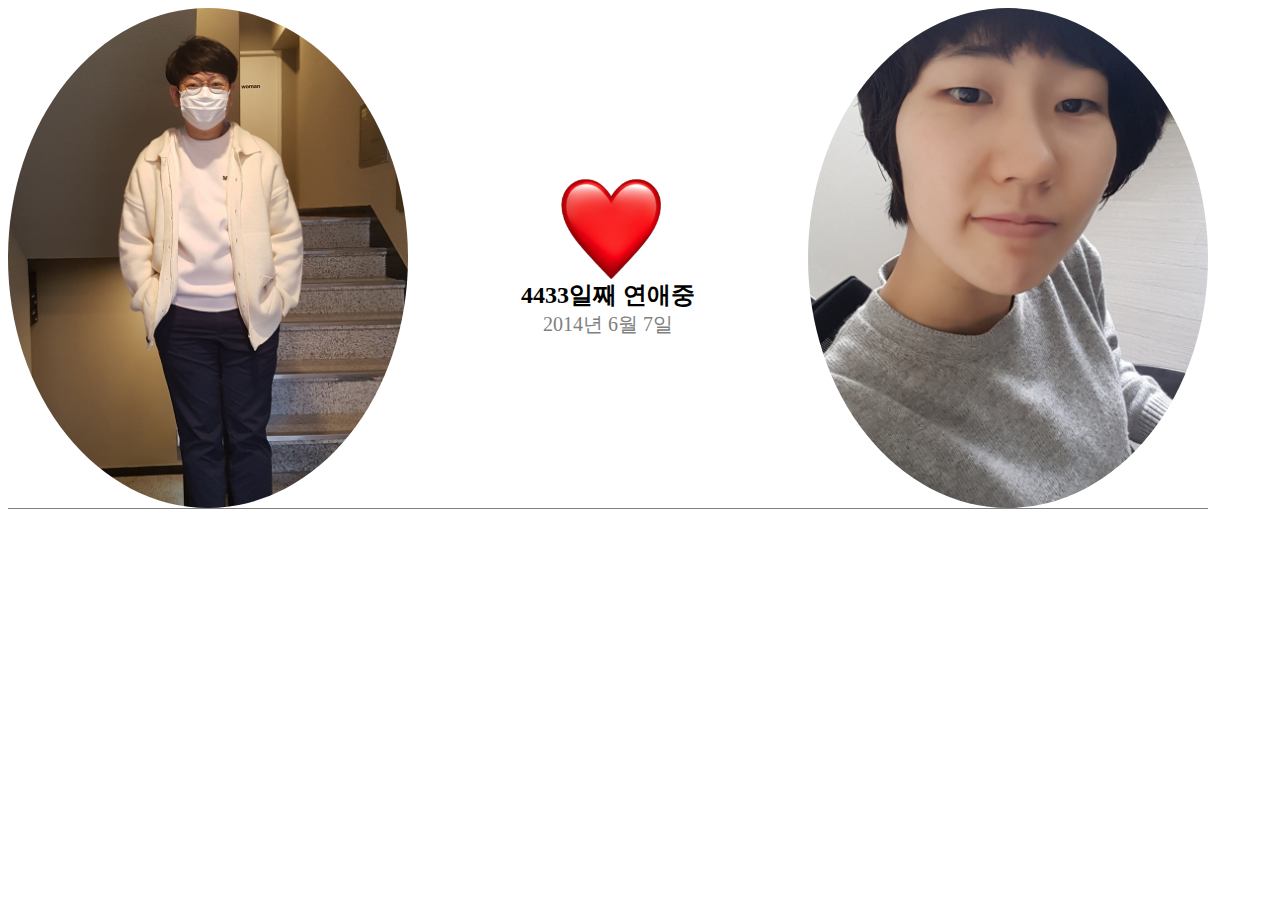
<file: .vscode/codeLion_js1/anniversaryCalculator/index.html>
<!DOCTYPE html>
<html lang="ko">
<head>
    <meta charset="UTF-8">
    <meta http-equiv="X-UA-Compatible" content="IE=edge">
    <meta name="viewport" content="width=device-width, initial-scale=1.0">
    <title>기념일 계산기</title>
   
</head>
<style>
.photo {
    display: flex;
    flex-direction: row;
    justify-content: space-between;   
    width: 1200px;
    height: 500px;
    border-bottom:1px solid gray;
}

.heart {
    display: flex;
    flex-direction: column;
    justify-content: center;   
}

#heart {
    height: 100px;
    width: 100px;
    margin-left:40px;
    
   
}
#husband {
    width: 400px;
    border-radius: 100%;
    object-fit:cover;
}

#wife {
    float: right;
    width: 400px;
    border-radius: 100%;
    object-fit:cover;
    }

#dayIng {
    font-weight:bold;
    font-size: 24px;
    text-align: center;
}

#startDay{
    font-size: 20px;
    color: gray;
    text-align: center;
}
</style>

<body>
    <div class="photo">
    <img id ="husband" src="husband.jpg" alt="기성"></img>
    <div class="heart">
    <img id ="heart" src="heart.png" alt="하트"></img>
    <span id="dayIng"> 일째 연애중</span>
    <span id="startDay">2014년 6월 7일</span>
    </div>
    <img id ="wife" src="wife.jpg" alt="문진"></img>
    </div>  

</body>

<script src="https://code.jquery.com/jquery-3.6.0.min.js" 
integrity="sha256-/xUj+3OJU5yExlq6GSYGSHk7tPXikynS7ogEvDej/m4=" crossorigin="anonymous"></script>
<script>
let now = new Date();
let start= new Date('2014-06-07');

let DiffdayMs= now.getTime()-start.getTime();
let Diffday= Math.floor(DiffdayMs/(1000*60*60*24))+1;

$('#dayIng').text(Diffday +'일째 연애중');


</script>
</html>

<!-- <!DOCTYPE html>
<html lang="ko">
<head>
    <meta charset="UTF-8">
    <meta name="viewport" content="width=device-width, initial-scale=1.0">
    <link rel="stylesheet" href="https://stackpath.bootstrapcdn.com/bootstrap/4.5.2/css/bootstrap.min.css" integrity="sha384-JcKb8q3iqJ61gNV9KGb8thSsNjpSL0n8PARn9HuZOnIxN0hoP+VmmDGMN5t9UJ0Z" crossorigin="anonymous">
    <title>기념일 계산기</title>
    <style???>
        * {
            color: #333333;
        }
        p {
            margin-bottom: 1px;
        }
        .photos {
            margin-top: 50px;
            display: flex;
            justify-content: center;
            align-items: center;
        }
        #duhee {
            width:150px;
            height:150px;
            object-fit:cover;
            border-radius:50%;
            margin-right: 30px;
        }
        #jisook {
            width:150px;
            height:150px;
            object-fit:cover;
            border-radius:50%;
            margin-left: 30px;
        }
        #heart {
            width:50px;
            height:50px;
        }
        .gray {
            color: #a0a0a0;
        }
        .special-day {
            display: flex;
            justify-content: space-between;
        }
        .title {
            display: flex;
            align-items: center;
        }
        .days-left {
            text-align: right;
        }
        .date {
            text-align: right;
            color: #a0a0a0;
        }
    </style???>
</head>
<body class="container">
    <section class='photos'>
        <img id='duhee' src="duhee.jpeg" alt="duhee">
        <img id='heart' src="heart.png" alt="heart">
        <img id='jisook' src="jisook.jpeg" alt="jisook">
    </section>
    <div class='container d-flex flex-column justify-content-center align-items-center mt-3'>
        <h3>두희♥지숙</h3>
        <h3 id='love'>0일째</h3>
        <h4 class="date">2020.6.30</h4>
    </div>
    <hr/>
    <section class='special-day'>
        <h3 class='title'>발렌타인 데이</h3>
        <div class='date-box'>
            <p id='valentine' class='days-left'>0일 남음</p>
            <p class='date'>2021.2.14</p>
        </div>
    </section>
    <hr/>
    <section class='special-day'>
        <h3 class='title'>1000일</h3>
        <div class='date-box'>
            <p id='thousand' class='days-left'>0일 남음</p>
            <p id='thousand-date' class='date'>0000.00.00</p>
        </div>
    </section>
    <hr/>
    <scrit
  src="https://code.jquery.com/jquery-3.5.1.min.js"
  integrity="sha256-9/aliU8dGd2tb6OSsuzixeV4y/faTqgFtohetphbbj0="
  crossorigin="anonymous"></scrit>
    <scrit>
        var now = new Date();
        var start = new Date('2020-06-30');

        var timeDiff = now.getTime() - start.getTime();
        var day = Math.floor(timeDiff / (1000 * 60 * 60 * 24) + 1);
        $('#love').text(day + '일째');

        var valentine = new Date('2021-02-14');
        var timeDiff2 = valentine.getTime() - now.getTime();
        var day2 = Math.floor(timeDiff2 / (1000 * 60 * 60 * 24) + 1);
        $('#valentine').text(day2 + '일 남음');

        var thousand = new Date(start.getTime() + 999 * (1000 * 60 * 60 * 24));
        var thousandDate = thousand.getFullYear() + '.' + (thousand.getMonth()+1) + '.' + thousand.getDate();
        $('#thousand-date').text(thousandDate);

        // thousand, now, getTime()
        var timeDiff3 = thousand.getTime() - now.getTime();
        var day3 = Math.floor(timeDiff3 / (1000 * 60 * 60 * 24) + 1);
        $('#thousand').text(day3 + '일 남음');
    </scrit>
</body>
</html> -->

<!-- // 시작하기: git init
// 유저 이름 설정: git config --global user.name "codelion-jocoding"
// 이메일 등록: git config --global user.email #####@gmail.com
// 파일 추가: git add .
// 메세지 입력: git commit -m "first commit"
// 보낼 곳 등록: git remote add origin https://github.com/codelion-jocoding/myrepo.git
// 보낼 곳으로 코드 전송: git push origin master -->

<!-- 
    1)원격 저장
git remote add origin https://github.com/kkmj9224/anniversaryCalculator.git
2)깃허브에 있는 내용을 로컬 repository에 반영
git pull origin master --allow-unrelated-histroies
3) 깃허브에 코드 업로드(commit 한 파일만 업로드됨)
git push -u origin master

-->
</file>
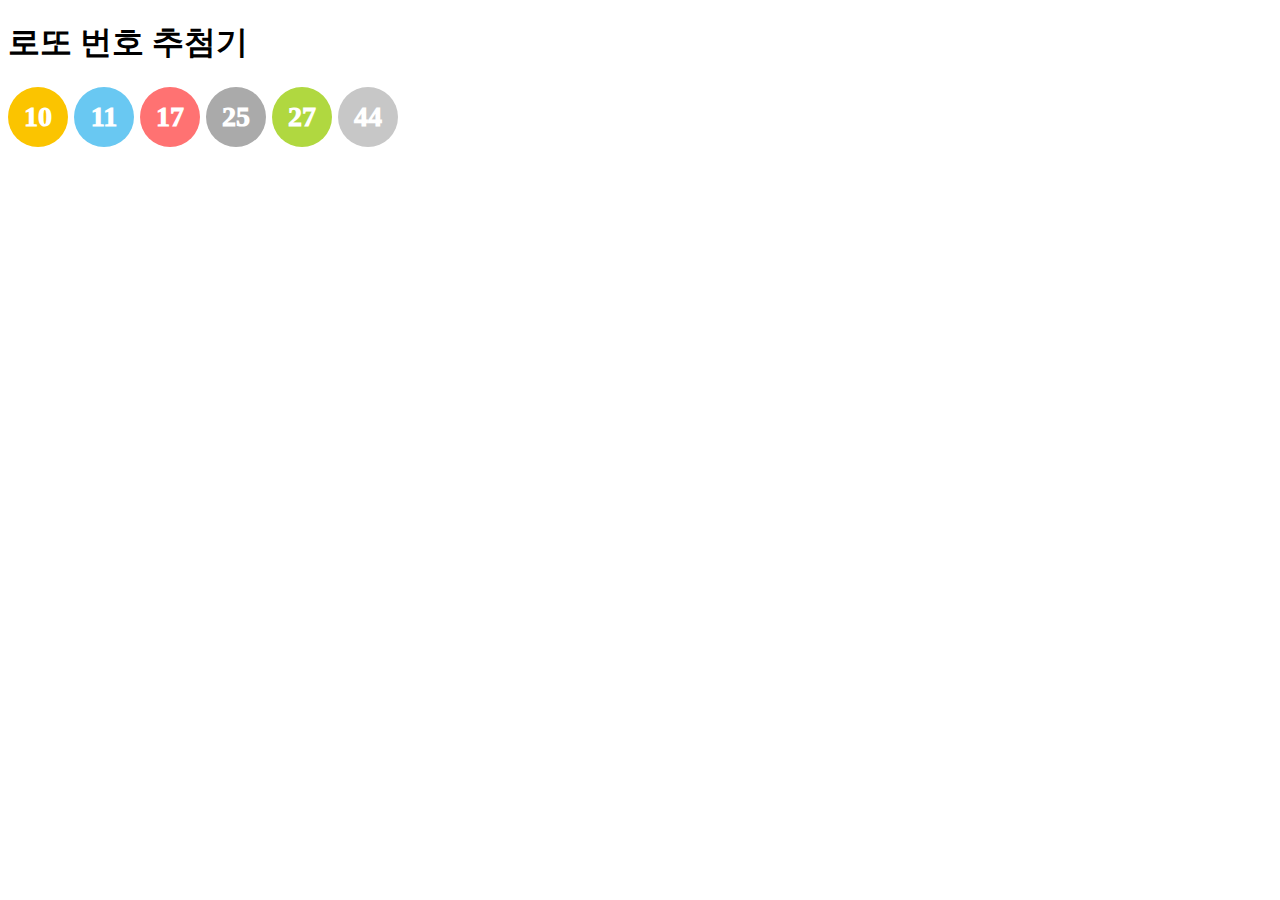
<file: .vscode/codeLion_js1/lottery/lottery.html>
<!DOCTYPE html>
<html lang="ko">
<head>
    <meta charset="UTF-8">
    <meta http-equiv="X-UA-Compatible" content="IE=edge">
    <meta name="viewport" content="width=device-width, initial-scale=1.0">
    <title>로또 번호 추첨기</title>
    <link rel="stylesheet" href="lottery.css">
</head>
<body>
    <h1>로또 번호 추첨기</h1>
    <script src="lottery.js"></script>

</body>
</html>
</file>
<file: .vscode/codeLion_js1/lottery/lottery.css>
.ball {
  float: left;
  width: 60px;
  height: 60px;
  line-height: 60px;
  font-size: 28px;
  border-radius: 100%;
  text-align: center;
  vertical-align: middle;
  color: #fff;
  font-weight: 1000;
  margin-right: 6px;
}

.ball1 {
  background: #fbc400;
}
.ball2 {
  background: #69c8f2;
}
.ball3 {
  background: #ff7272;
}
.ball4 {
  background: #aaa;
}
.ball5 {
  background: #b0d840;
}
.ball6 {
  background: #c7c7c7;
}
</file>
